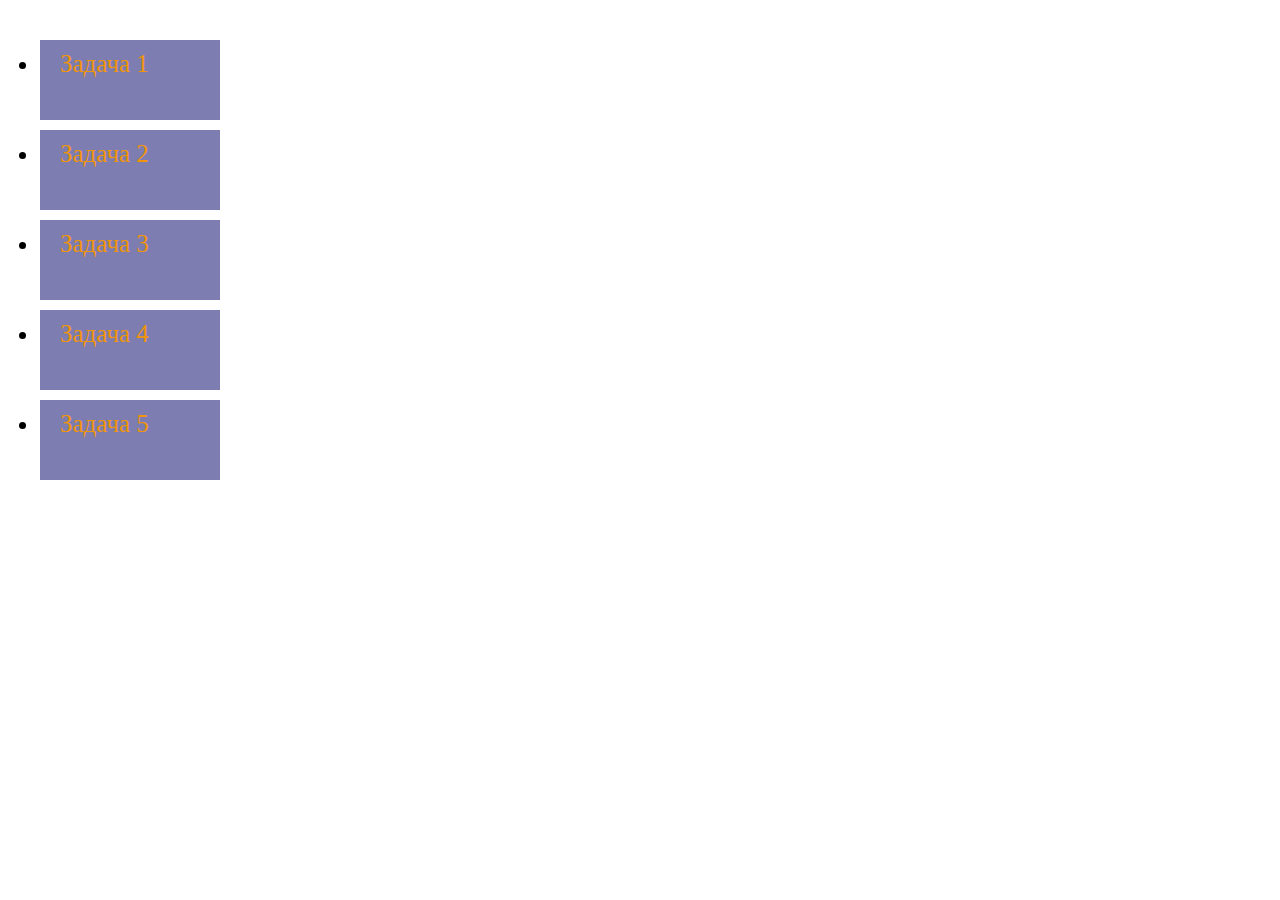
<file: index.html>
<!DOCTYPE html>
<html lang="en">
<head>
    <meta charset="UTF-8">
    <title>JS-Start</title>
</head>
<body>
  <link rel="stylesheet" type="text/css" href="style.css">
<ul>
  <li>
    <a href="task1/index.html">Задача 1</a>
  </li>
  <li>
    <a href="task2/index.html">Задача 2</a>
  </li>
  <li>
    <a href="task3/index.html">Задача 3</a>
  </li>
  <li>
    <a href="task4/index.html">Задача 4</a>
  </li>
  <li>
    <a href="task5/index.html">Задача 5</a>
  </li>
</ul>
</body>
</html>
</file>
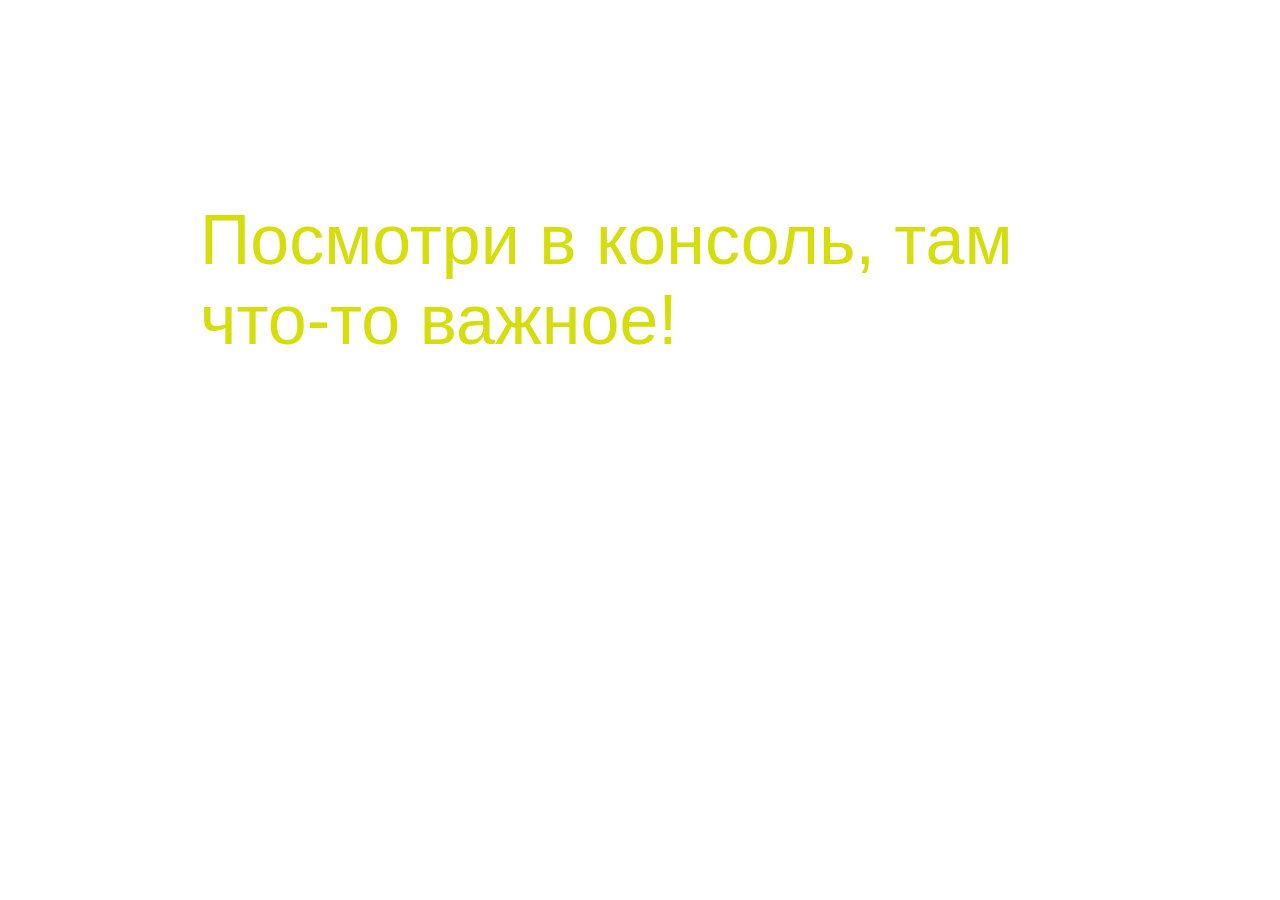
<file: task1/index.html>
<!DOCTYPE html>
<html lang="en">
<head>
    <meta charset="UTF-8">
    <title>JS-Start. 1 задача</title>
</head>
<body>
<link rel="stylesheet" type="text/css" href="style.css">
<p>Посмотри в консоль, там что-то важное!</p>
</body>
<script src="script.js"></script>
</html>
</file>
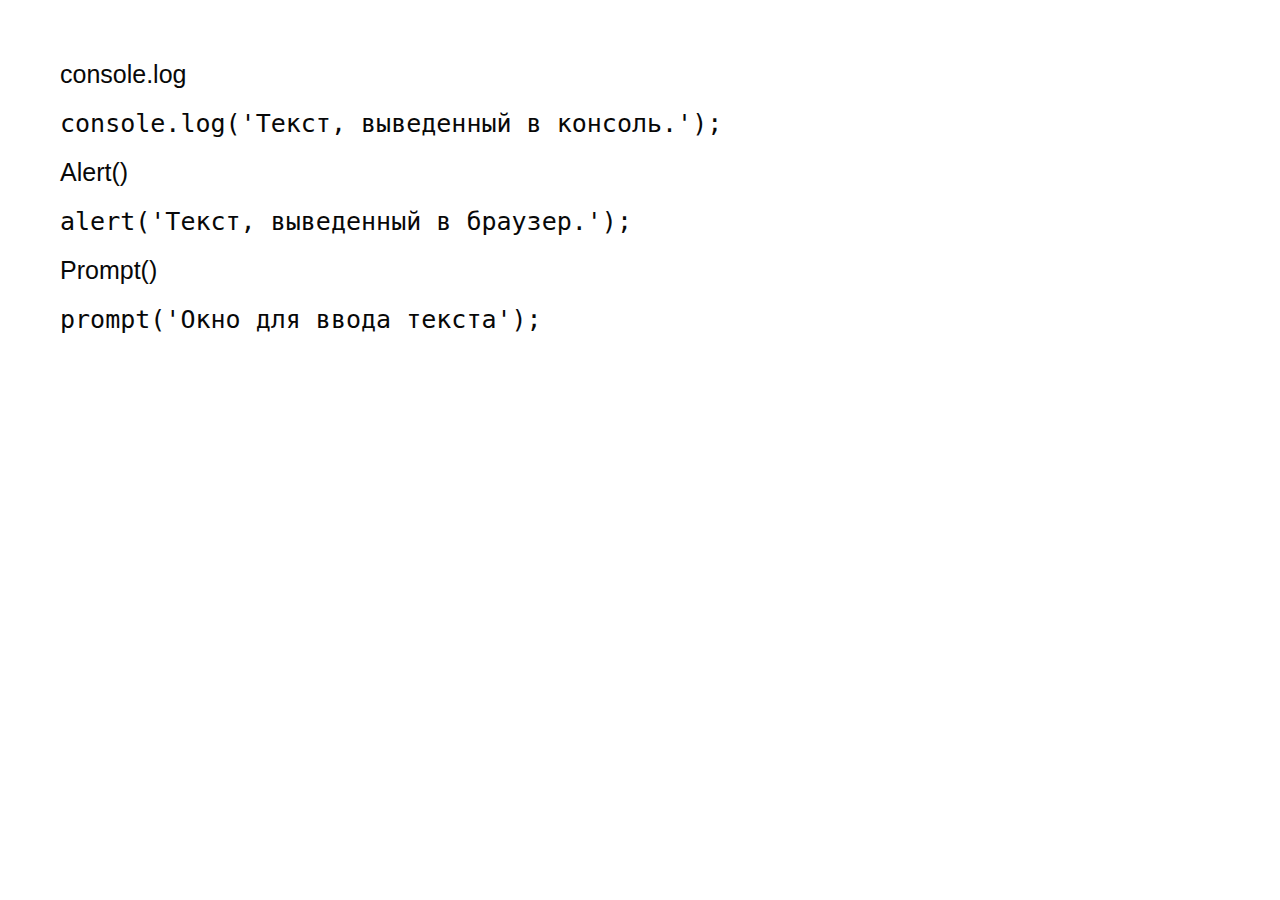
<file: task2/index.html>
<!DOCTYPE html>
<html lang="en">
<head>
    <meta charset="UTF-8">
    <title>JS-Start. 2 задача</title>
</head>
<body>
<p id="consoleLog">console.log</p>
<code>
  console.log('Текст, выведенный в консоль.');
</code>
<p id="alert">Alert()</p>
<code>
  alert('Текст, выведенный в браузер.');
</code>
<p id="prompt">Prompt()</p>
<code>
  prompt('Окно для ввода текста');
</code>
<script src="script.js"></script>
</body>
<link rel="stylesheet" type="text/css" href="style.css">
</html>
</file>
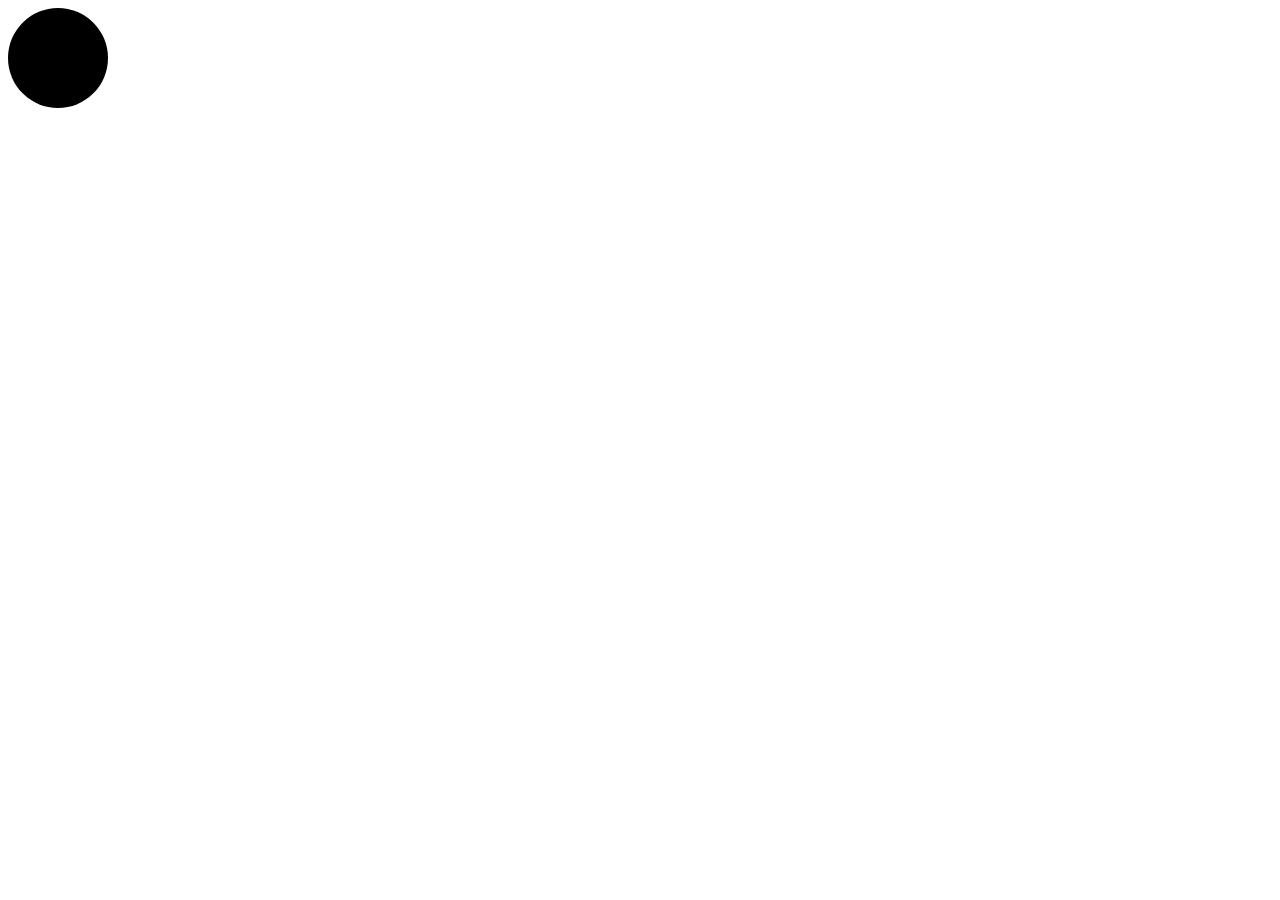
<file: task3/index.html>
<!DOCTYPE html>
<html lang="en">
<head>
    <meta charset="UTF-8">
    <title>JS-Start. 3 задача</title>
    <link rel="stylesheet" type="text/css" href="style.css">
</head>
<body>
<div id="trafficLight"></div>
<script src="script.js"></script>
</body>
</html>
</file>
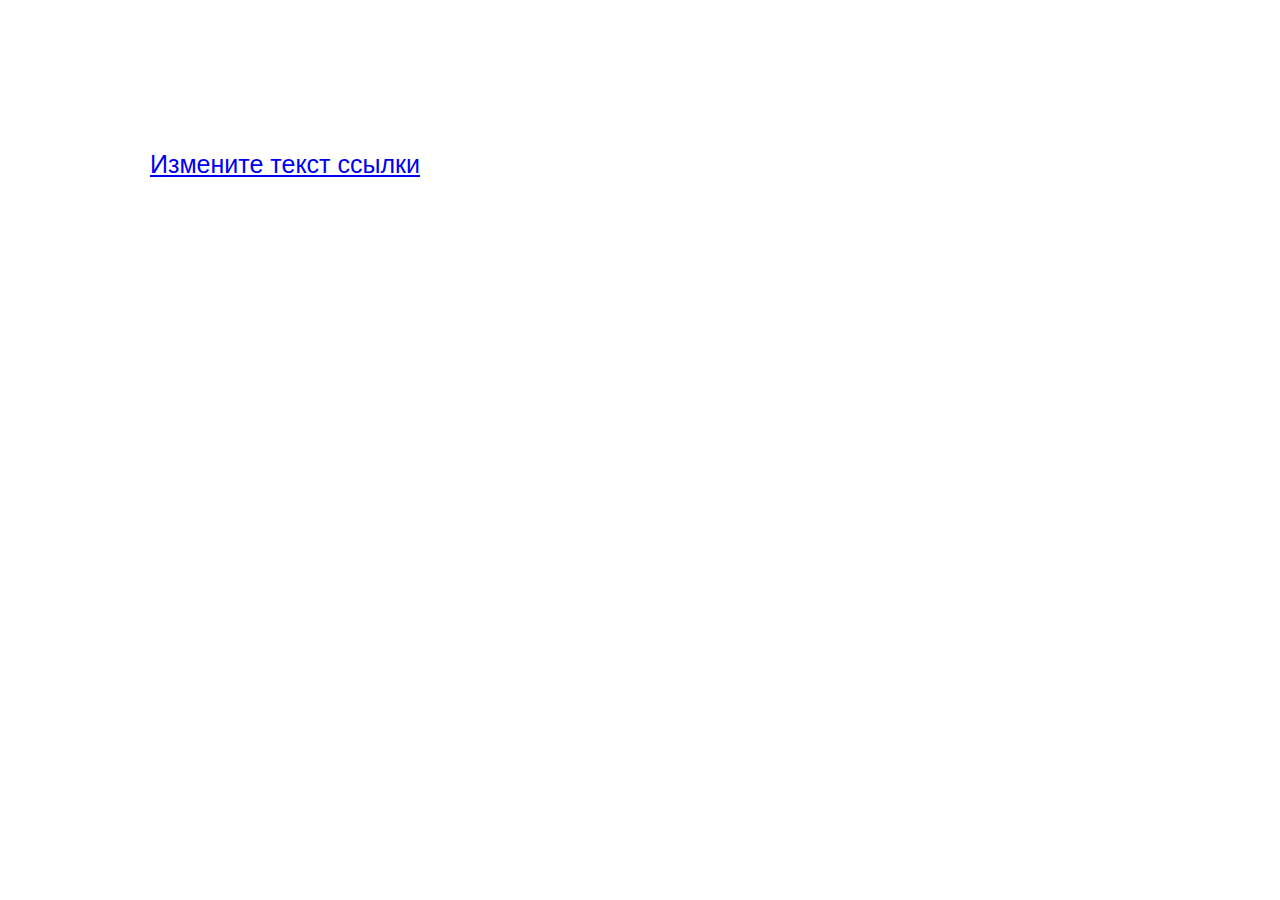
<file: task4/index.html>
<!DOCTYPE html>
<html lang="en">
<head>
    <meta charset="UTF-8">
    <title>JS-Start. 4 задача</title>
</head>
<body>
<a href="#" id="ref">Измените текст ссылки</a>
<script src="script.js"></script>
</body>
<link rel="stylesheet" type="text/css" href="style.css">
</html>
</file>
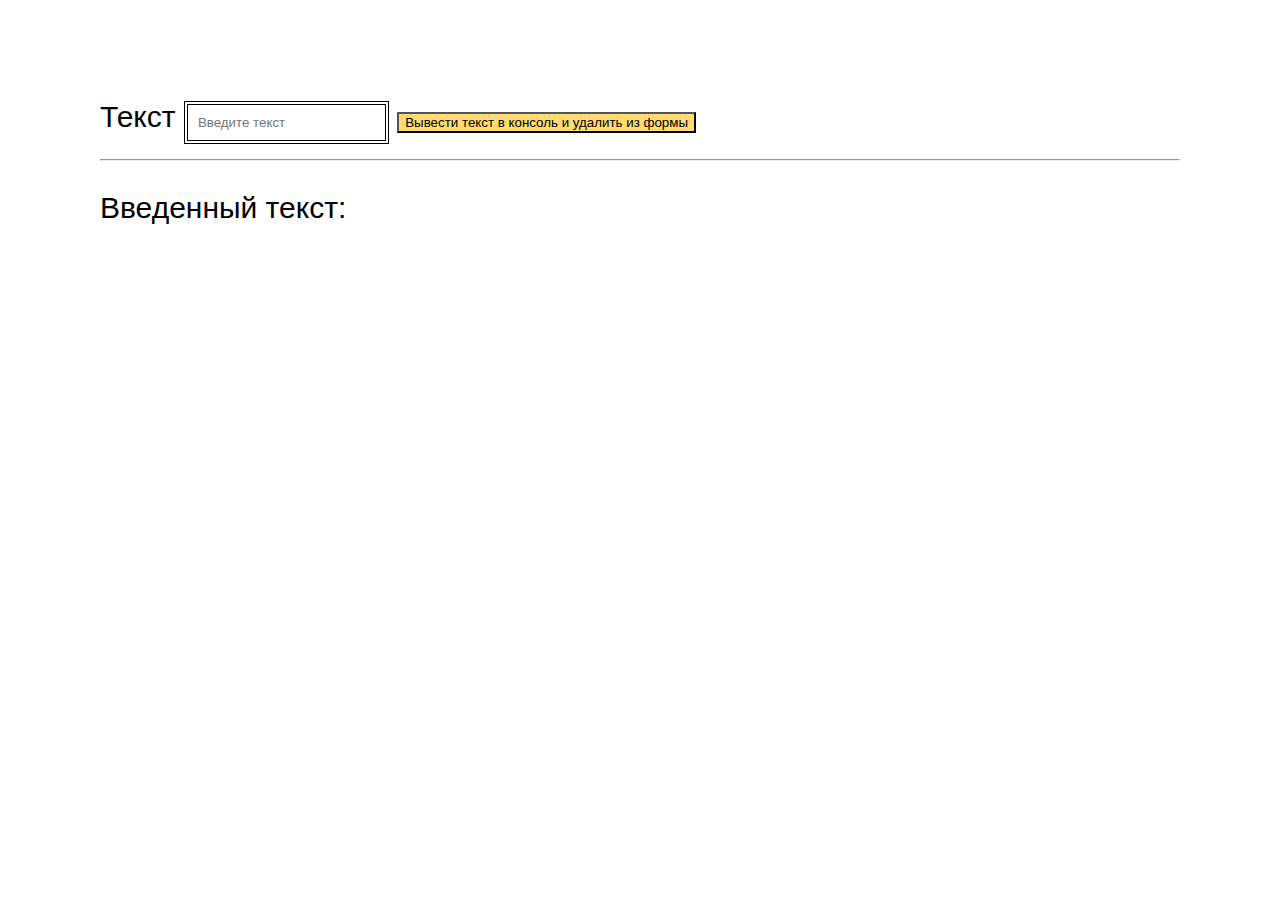
<file: task5/index.html>
<!DOCTYPE html>
<html lang="en">
<head>
    <meta charset="UTF-8">
    <title>JS-Start. 5 задача</title>
</head>
<body>
<form action="#">
    <label>
        Текст
        <input id="input" type="text" placeholder="Введите текст">
    </label>
    <button type="submit">
        Вывести текст в консоль и удалить из формы
    </button>
</form>
<hr>
<p>Введенный текст:</p>
<p id="duplicateField"></p>
<script src="script.js"></script>
</body>
<link rel="stylesheet" type="text/css" href="style.css">
</html>
</file>
<file: style.css>
* {
    margin: 0;
    padding: 10px;
}

body {
    background: url(https://images.unsplash.com/photo-1667756842676-dd41bf2a3c9b?ixlib=rb-4.0.3&ixid=MnwxMjA3fDB8MHxwaG90by1wYWdlfHx8fGVufDB8fHx8&auto=format&fit=crop&w=387&q=80)
}

li {
    font-size: 25px;
    width: 160px;
    height: 60px;
    background-color: #7574adee; 
    margin: 10px 10px 10px;    
    }

    a {
        color: rgb(240, 148, 9);
        text-decoration: none;
    }

    A:visited{
        color: rgb(236, 236, 12);
    }
</file>
<file: task1/style.css>
* {
    margin: 0;
    padding: 0;
}

body {
    background: url(https://images.unsplash.com/photo-1666782135903-e93ec1852aaf?ixlib=rb-4.0.3&ixid=MnwxMjA3fDB8MHxwaG90by1wYWdlfHx8fGVufDB8fHx8&auto=format&fit=crop&w=387&q=80)
}

p {
    font-size: 70px;
    color: rgb(214, 221, 12);
    margin: 100px;
    padding: 100px;
    font-family:'Franklin Gothic Medium', 'Arial Narrow', Arial, sans-serif
}
</file>
<file: task2/style.css>
* {
    margin: 10px;
    padding: 10px;
    background: url(https://images.unsplash.com/photo-1668137307106-7ea329e251cd?ixlib=rb-4.0.3&ixid=MnwxMjA3fDB8MHxwaG90by1wYWdlfHx8fGVufDB8fHx8&auto=format&fit=crop&w=1032&q=80);
}

body {
    font-size: 25px;
    color: rgb(8, 8, 8);
    font-family:Impact, Haettenschweiler, 'Arial Narrow Bold', sans-serif
}
</file>
<file: task3/style.css>
#trafficLight {
    width: 100px;
    height: 100px;
    border-radius: 50%;
    background: black;
  }

  .circle {
    width: 100px;
    height: 100px;
    border-radius: 50%;
    background: black;
  }
</file>
<file: task4/style.css>
html {
    background: url(https://images.unsplash.com/photo-1650059995983-477e880a87b1?ixlib=rb-4.0.3&ixid=MnwxMjA3fDB8MHxwaG90by1wYWdlfHx8fGVufDB8fHx8&auto=format&fit=crop&w=387&q=80);
}
body {
    font-size: 25px;
    margin: 75px;
    padding: 75px;
    color: rgb(8, 8, 8);
    font-family:Impact, Haettenschweiler, 'Arial Narrow Bold', sans-serif
}
</file>
<file: task5/style.css>
html {
    background: url(https://images.unsplash.com/photo-1668953009809-140e120356cd?ixlib=rb-4.0.3&ixid=MnwxMjA3fDB8MHxwaG90by1wYWdlfHx8fGVufDB8fHx8&auto=format&fit=crop&w=387&q=80);
}
body {
    font-size: 30px;
    margin: 25px;
    padding: 75px;
    font-family:Impact, Haettenschweiler, 'Arial Narrow Bold', sans-serif
}
#input {
    border: 4px double black;
    padding: 10px;
}

button {
    background: #FFDB73
}
</file>
